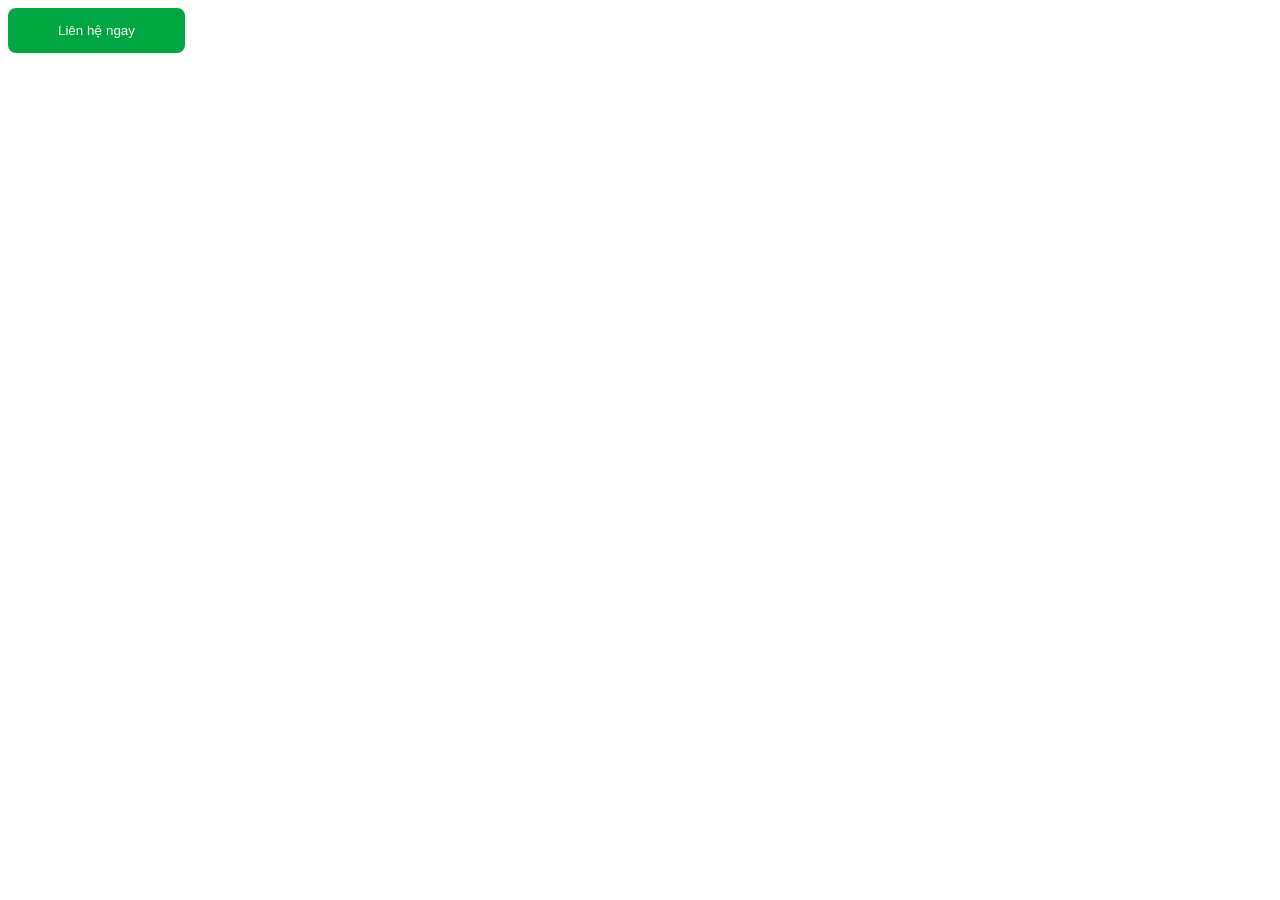
<file: assets/css/core/components/cta.html>
<!DOCTYPE html>
<html lang="en">
<head>
    <meta charset="UTF-8">
    <meta name="viewport" content="width=device-width, initial-scale=1.0">
    <title>Document</title>
    <link rel="stylesheet" href="cta.css">
</head>
<body>
    <button type="button" class="cta">Liên hệ ngay</button>
</body>
</html>
</file>
<file: assets/css/core/components/cta.css>
.cta {
    padding: 15px 50px;
    color: white;
    background-color: #00a63f;
    border: transparent;
    border-radius: 8px;
    transition: all 0.3s ease;
}
.cta:hover {
    background-color: #00732c;
}
.cta:focus {
    background-color: #008030;
    border-color: #00732c;
    box-shadow: 0 0 0 0.2rem rgba(38, 179, 92, 0.5);
}
</file>
